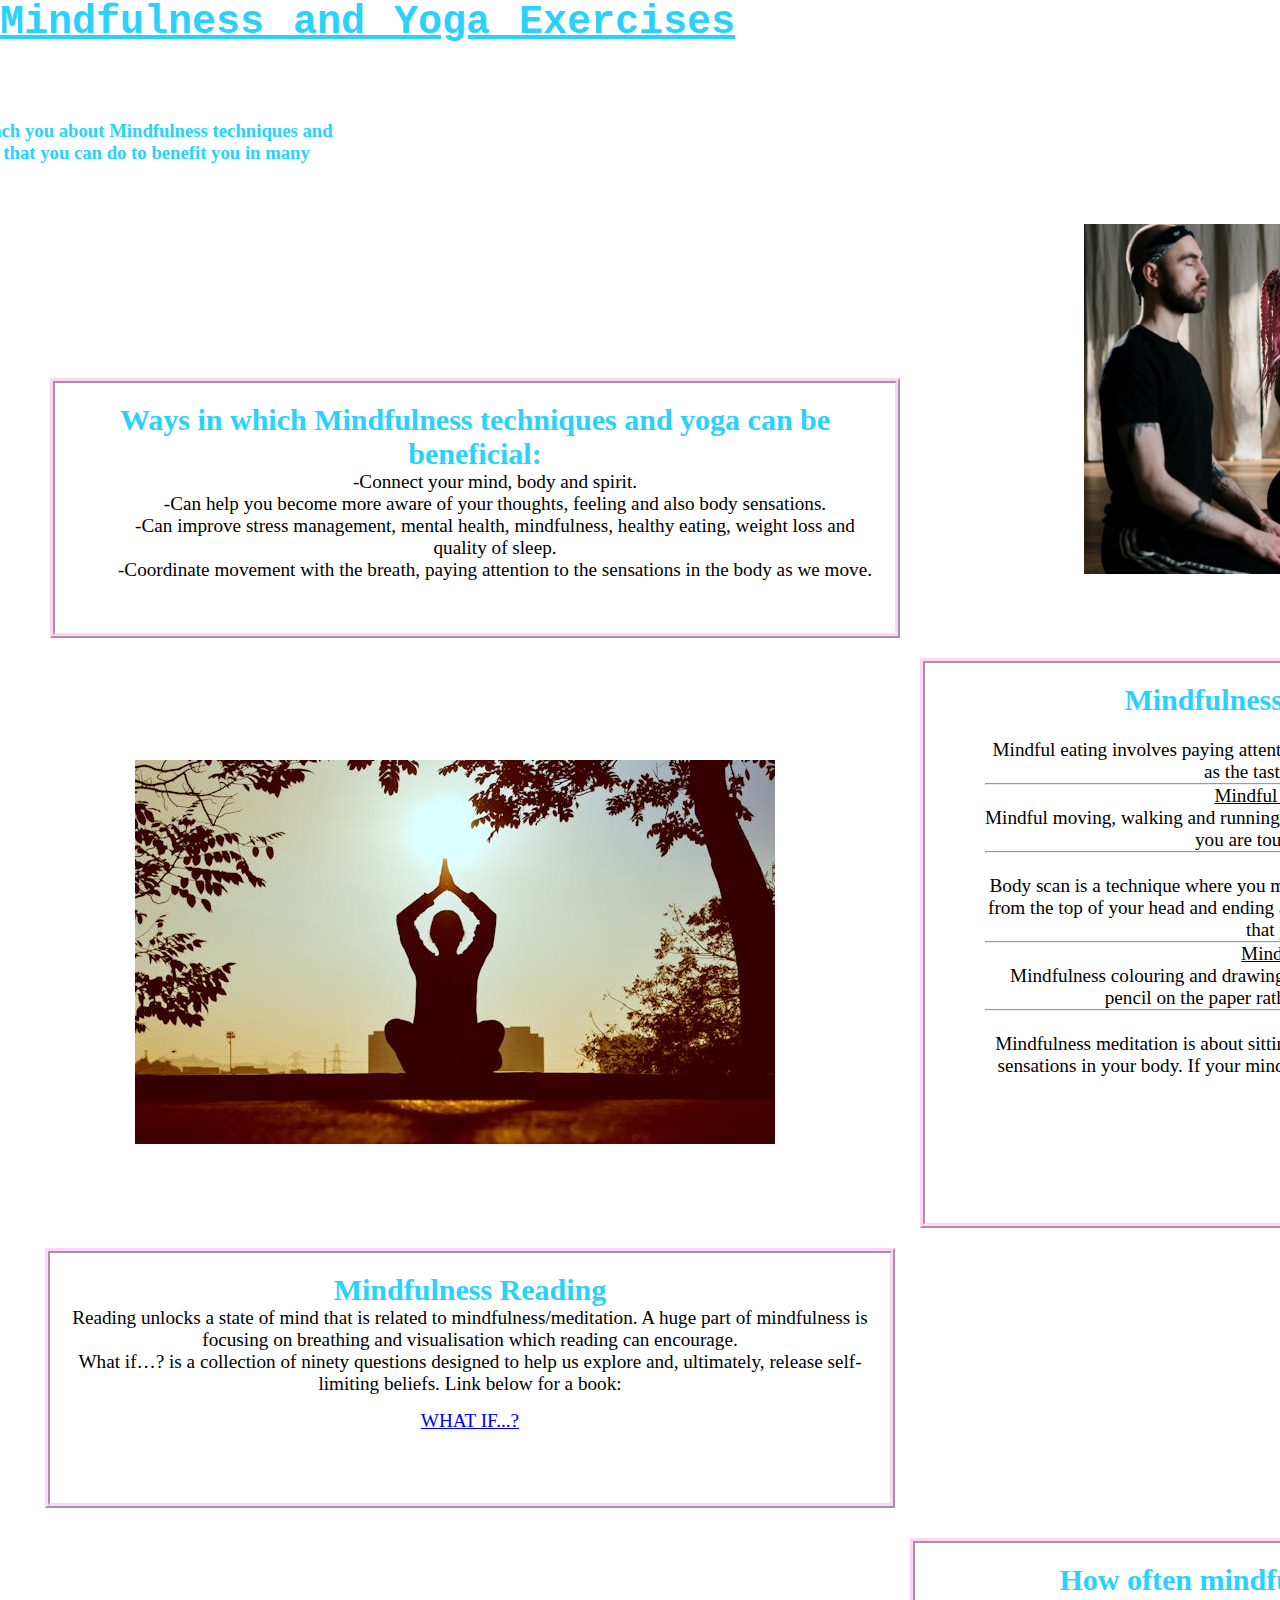
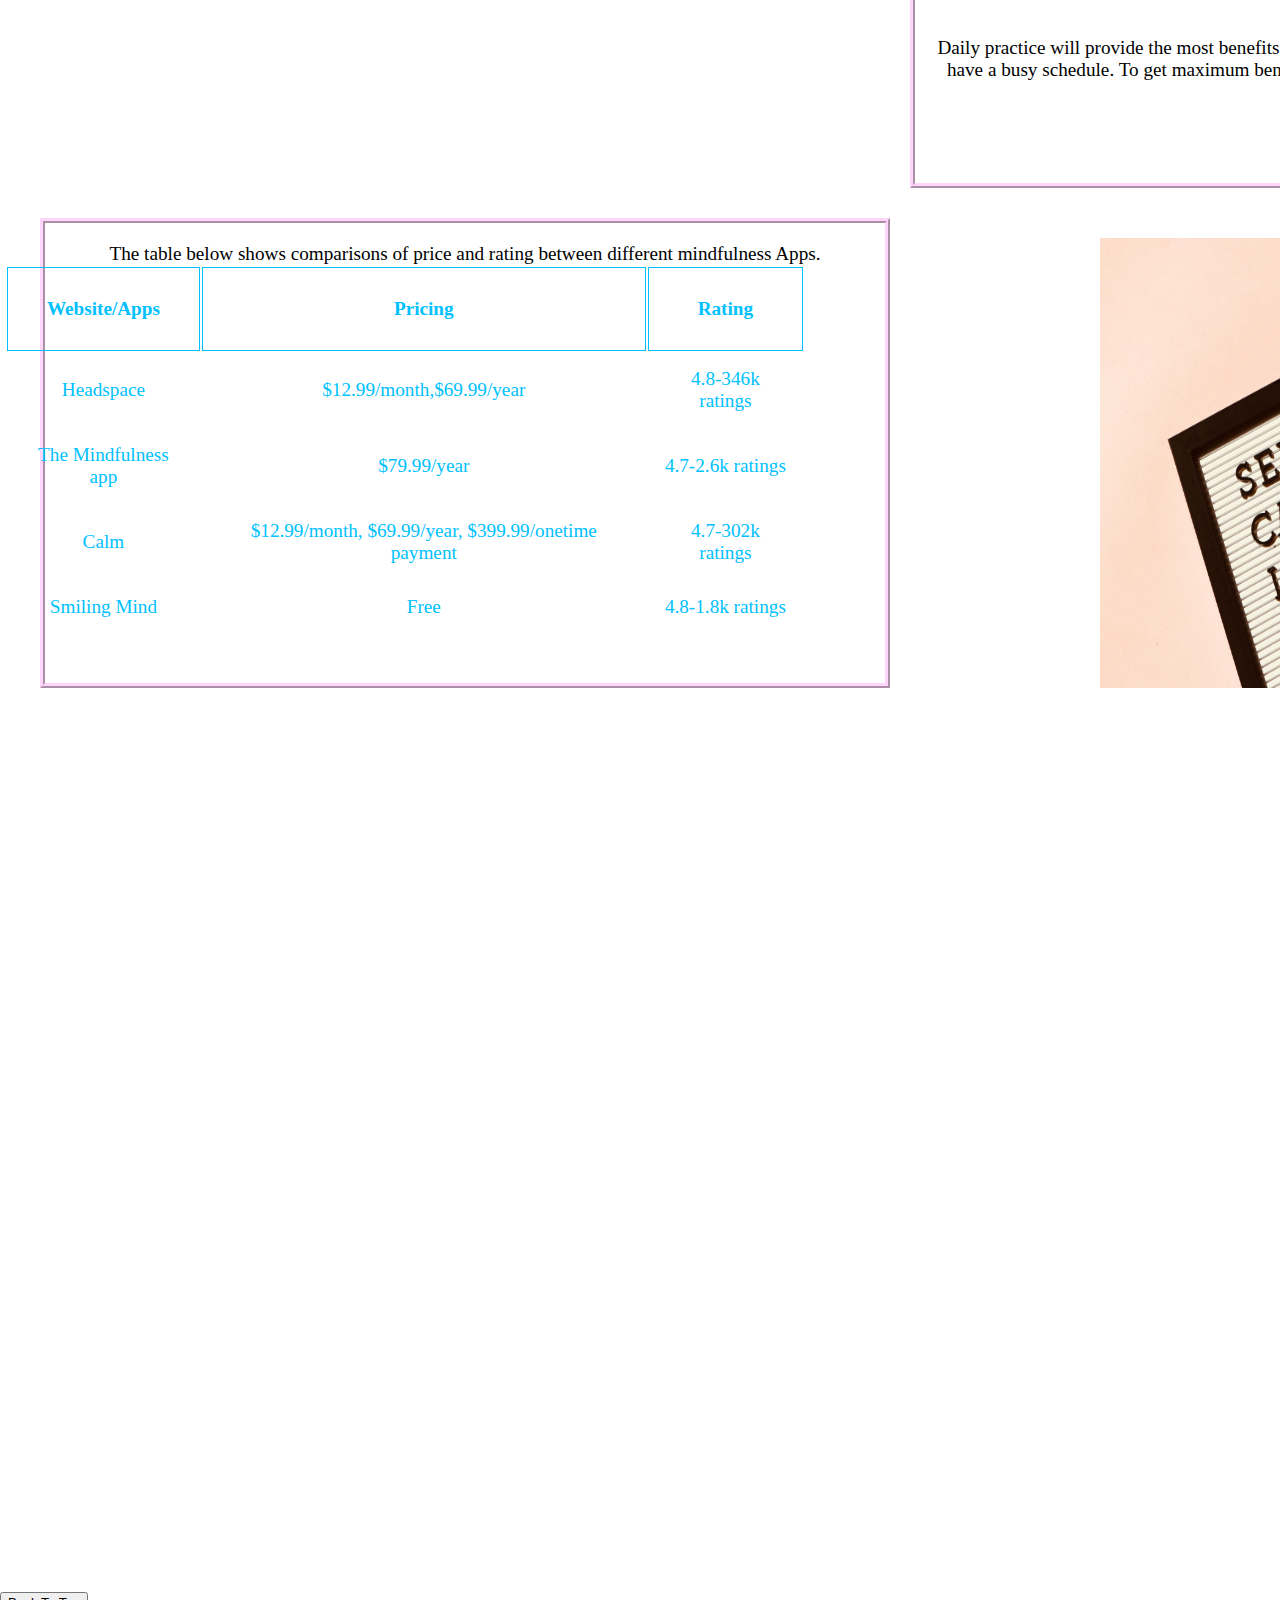
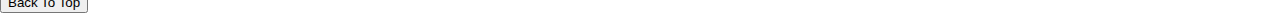
<file: index.html>
<!DOCTYPE html>
<html lang="en-US">
  <head>
   <title>Mindfulness and Yoga</title>
    <link rel="stylesheet" href="style.css">
  </head>
    <body>
 
   <nav class="navigation">
      <h1 id="return">Mindfulness and Yoga Exercises</h1>
    <div id="nav-div">
     <ul class="nav">
       <li><a href="index.html">Home</a></li>
       <li><a href="#benefit">Benefit</a></li>
       <li><a href="#exercises">Exercises</a></li>
       <li><a href="#frequency">Mindfulness Frequency</a></li>
       <li><a href="questions.html">Questions</a></li>
       <li><a href="yoga.html">Yoga</a></li>
     </ul>
    </div>
  </nav>
   
<!--introduction heading to website-->
  <section id="intro">
   <h3>This website will teach you about Mindfulness techniques and different yoga poses that you can do to benefit you in many different ways.</h3>
  </section>
    
     <img src="pexels-prasanthinturi-1051838.jpg" alt="person meditating with sun and trees">
     <img id="image3" src="pexels-cottonbro-4327033.jpg" alt="man and woman performing a yoga pose">
     <main>
       <!--section on different techniques with examples-->
     <div id="benefits">
     <h2>Ways in which Mindfulness techniques and yoga can be beneficial:</h2>
  
  <ol>
   <li>-Connect your mind, body and spirit.<br></li>
   <li>-Can help you become more aware of your thoughts, feeling and also body sensations.<br></li>
   <li>-Can improve stress management, mental health, mindfulness, healthy eating, weight loss and quality of sleep.<br></li>
   <li>-Coordinate movement with the breath, paying attention to the sensations in the body as we move.<br></li>
  </ol>
  </div>
  <!--section on mindfulness exercises, infomation about them in more detail with examples-->
  <div id="exercises">
   <h2>Mindfulness exercises you can try:</h2>
   <ul>
    <li class="exercise-example"><u>Mindful eating-</u></li>
   </ul>
   <ul>
    <li>Mindful eating involves paying attention to every aspect of what you are eating or drinking, such as the taste, texture and what it looks like.<br></li>
  </ul>
  <ul>
    <li class="exercise-example"><hr><u>Mindful moving, walking and running-</u></li>
  </ul>
    <ul>
    <li>Mindful moving, walking and running involves focusing on how your body is moving, the textures you are touching and the smells around you.<br></li>
    </ul>
    <ul>
    <li class="exercise-example"><hr><u>Body scan-</u></li>
   </ul>
    <ul>
    <li>Body scan is a technique where you move through your body focusing on different areas. Starting from the top of your head and ending at your toes feel the warmth, relaxation, tension and tingling that your body is experiencing.<br></li>
    </ul>
    <ul>
    <li class="exercise-example"><hr><u>Mindful colouring and drawing-</u></li>
   </ul>
    <ul>
    <li>Mindfulness colouring and drawing is about focusing on the colours and the sensation of the pencil on the paper rather than just drawing something in particular.<br></li>
    </ul>
    <ul>
    <li class="exercise-example"><hr><u>Mindful meditation-</u></li>
  </ul>
    <ul>
    <li>Mindfulness meditation is about sitting quietly and focusing on your breathing, thoughts and the sensations in your body. If your mind and thoughts start to wonder, bring your focus back to the present. </li>
    </ul>
   </div>
  <!--section on mindfulness reading and how that can befefit a person-->
  <div id="reading">
  <h2>Mindfulness Reading</h2>
  <p>
  Reading unlocks a state of mind that is related to mindfulness/meditation. A huge part of mindfulness is focusing on breathing and visualisation which reading can encourage. 
  </p>
  <p id="book">
  What if…? is a collection of ninety questions designed to help us explore and, ultimately, release self-limiting beliefs. Link below for a book: 
  </p>
  <a href="https://www.amazon.co.uk/WHAT-IF-Freedom-Self-Limiting-Beliefs-ebook/dp/B082WF4MPK/ref=sr_1_1?crid=5O2OFZYH8L6M&dib=eyJ2IjoiMSJ9.6NTPAZyIMgQUKUO2ZFawJiSO8ekHBEOop2cIZiwIy7E.BPeEpoVZJsIazrb9wqxGqD0Vy4Ox2Bj9Isj0LXWhlD4&dib_tag=se&keywords=what+if+book+marie+scott&qid=1716892881&sprefix=what+if+book+marie+scott%2Caps%2C972&sr=8-1">WHAT IF...?</a>
  </div>
  
  <div id="frequency">
  <h2 id="frequency-h">How often mindfulness should be practised</h2>
  <p>Daily practice will provide the most benefits however, practice 3 to 4 times per week particularly if you have a busy schedule. To get maximum benefits it is recommended to practise twice a day for around 20 minutes. </p>
  </div>
  
  
  <!--comparison of different websites and apps-->
  <div id="table-comparison">
  <p>
  The table below shows comparisons of price and rating between different mindfulness Apps.
  </p>

  <table>
    <tr>
     <th>Website/Apps</th>
     <th>Pricing</th>
     <th>Rating</th>
    </tr>
    <tr>
       <td>Headspace</td>
       <td>$12.99/month,$69.99/year</td>
       <td>4.8-346k ratings</td>
    </tr>
    <tr>
      <td>The Mindfulness app</td>
      <td>$79.99/year</td>
      <td>4.7-2.6k ratings</td>
    </tr>
    <tr>
      <td>Calm</td>
       <td>$12.99/month, $69.99/year, $399.99/onetime payment</td>
       <td>4.7-302k ratings</td>
    </tr>
    <tr>
       <td>Smiling Mind</td>
       <td>Free</td>
       <td>4.8-1.8k ratings</td>
    </tr>
  </table>
  </div>
</main>
 <img id="image2" src="pexels-mdsnmdsnmdsn-2821823.jpg" alt="image of writing saying 'self care isn't selfish'">
  
 

<!--button to return to top of the page-->
<footer>
  <nav>
  <form action="#return">
    <input type="submit" value="Back To Top">
  </form>
    </nav>
</footer>
</body>
</html>
</file>
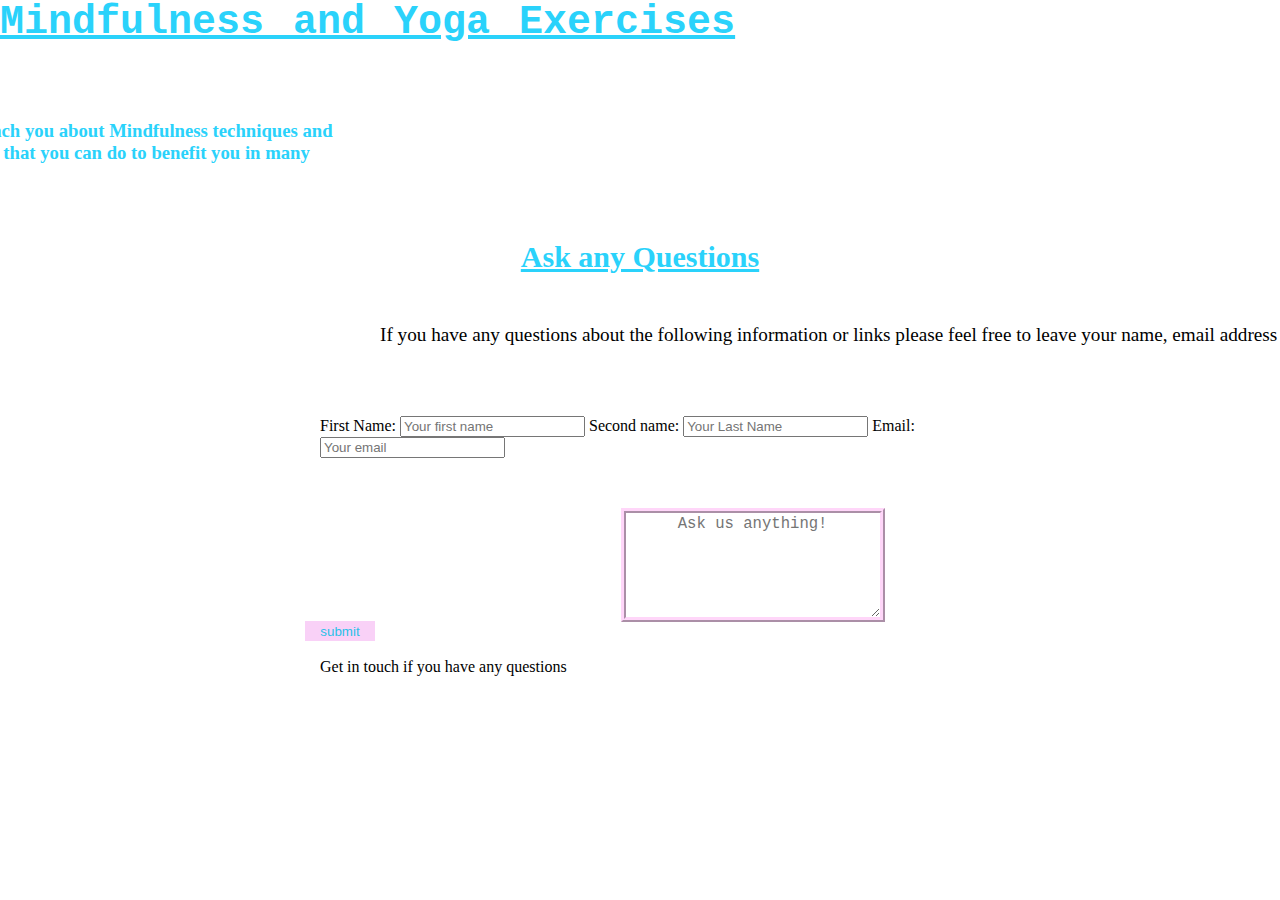
<file: questions.html>
<!DOCTYPE html>
<html lang="en-US">
  <head>
    <meta name="viewport" content="width=device-width, initial-scale=1.0">
    <meta name="description" content="Mindfulness and Yoga">
    <meta name="keywords" content="yoga, mindfulness, mindfulness and yoga">
    <link rel="stylesheet" href="style.css">
    <title>Mindfulness and Yoga</title>
  </head>
    <body>
 
      <nav class="navigation">
        <h1 id="return">Mindfulness and Yoga Exercises</h1>
        <ul class="nav">
          <li><a href="index.html">Home</a></li>
          <li><a href="#benefit">Benefit</a></li>
          <li><a href="#exercises">Exercises</a></li>
          <li><a href="#frequency">Mindfulness Frequency</a></li>
          <li><a href="questions.html">Questions</a></li>
          <li><a href="yoga.html">Yoga</a></li>
       </ul>
      </nav>

      <section id="intro">
        <h3>This website will teach you about Mindfulness techniques and different yoga poses that you can do to benefit you in many different ways.</h3>
      </section>
         
         
    
  <h4 id="ask-questions"><u>Ask any Questions</u></h4>
<p id="questions">If you have any questions about the following information or links please feel free to leave your name, email address and any questions.</p>
  <div class="container">
 <form action="action_page.php">
      
    <!--section on where user can input their name and email adress so they can ask any questions-->
      
   <label for="fname">First Name:</label>
   <input type="text" id="fname name="firstname placeholder="Your first name">
  
  <label for="lname">Second name:</label>
  <input type="text" id="lname" name="lastname" placeholder="Your Last Name">
      
  <label for="email-field">Email:</label>
  <input id="email-field" type="email" name="email" placeholder="Your email">
  
  <br>
  <!--textarea where user can input their question-->
  <label for="subject">Get in touch if you have any questions</label>
  <textarea id="subject" name="subject" placeholder="Ask us anything!"></textarea>
  <input id="questions-btn" type="submit" value="submit">
 </form>
  </div>

  
 </body>


<footer>
 
</footer>


</html>
</file>
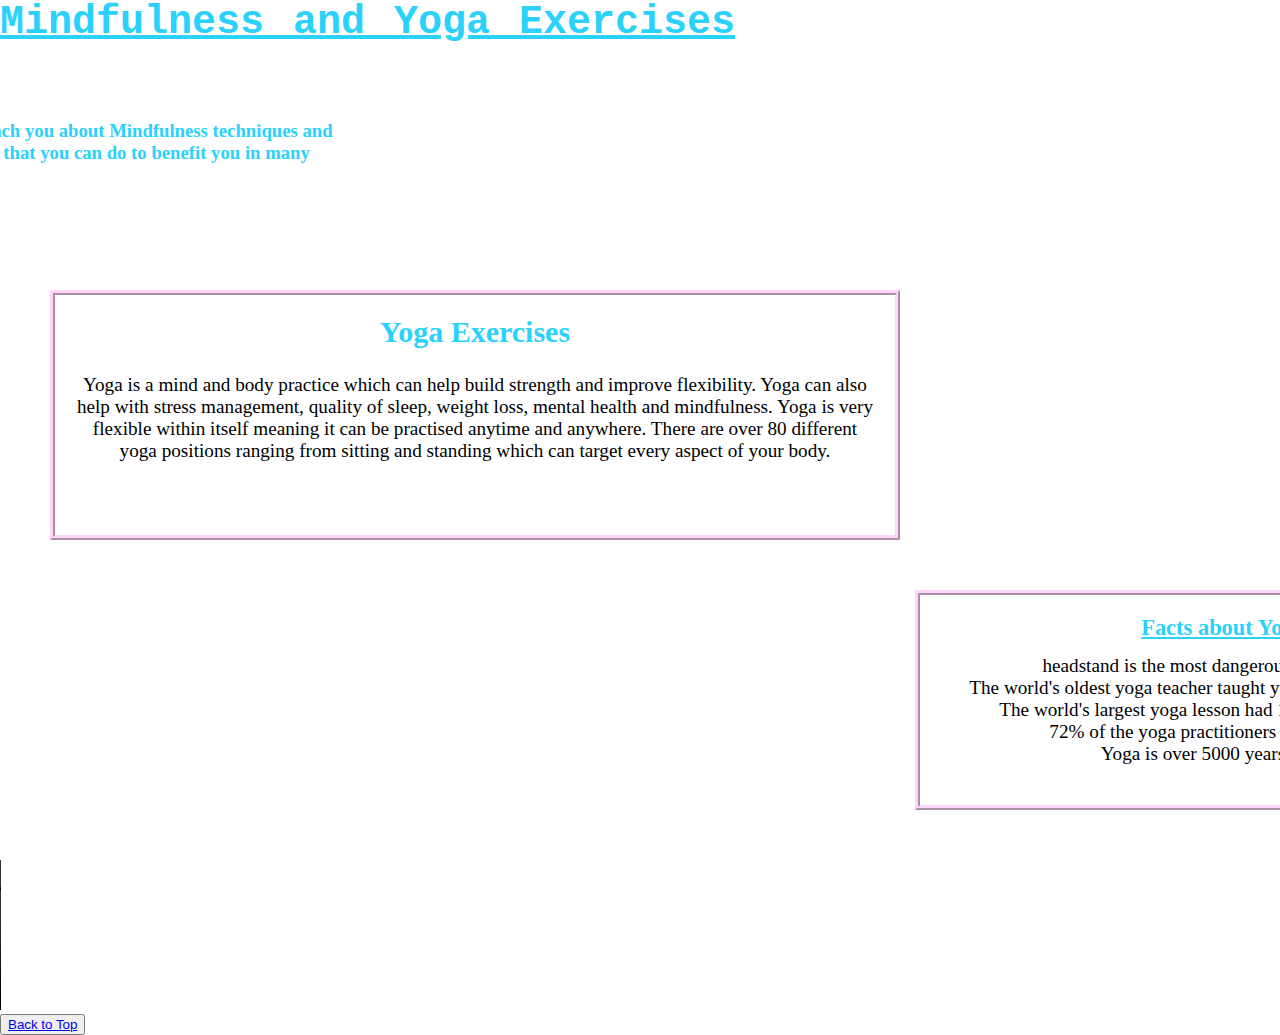
<file: yoga.html>
<!DOCTYPE html>
<html lang="en-US">
  <head>
   <title>Mindfulness and Yoga</title>
    <link rel="stylesheet" href="style.css">
  </head>
    <body>
 
     <nav class="navigation">
      <h1 id="return">Mindfulness and Yoga Exercises</h1>
        <ul class="nav">
          <li><a href="index.html">Home</a></li>
          <li><a href="#benefit">Benefit</a></li>
          <li><a href="#exercises">Exercises</a></li>
          <li><a href="#frequency">Mindfulness Frequency</a></li>
          <li><a href="questions.html">Questions</a></li>
          <li><a href="yoga.html">Yoga</a></li>
       </ul>
      </nav>  
      
      <!--introduction to yoga page-->
      <section id="intro">
        <h3>This website will teach you about Mindfulness techniques and different yoga poses that you can do to benefit you in many different ways.</h3>
        </section>
    
     <!--infomation on yoga and its benefits-->
  <div id="yoga-exercises">
   <h2 id="yoga-heading">Yoga Exercises</h2>
    <p>Yoga is a mind and body practice which can help build strength and improve flexibility. Yoga can also help with stress management, quality of sleep, weight loss, mental health and mindfulness. Yoga is very flexible within itself meaning it can be practised anytime and anywhere. There are over 80 different yoga positions ranging from sitting and standing which can target every aspect of your body.</p>
  </div>
<!--fun facts about yoga-->
 <div id="facts">
  <h3 id="yoga-title"><u>Facts about Yoga</u></h3>
   <ul id="yoga-facts">
    <li>headstand is the most dangerous yoga pose.</li><br>
    <li>The world's oldest yoga teacher taught yoga until she was 101.</li><br>
    <li>The world's largest yoga lesson had 100,984 attendees.</li><br>
    <li>72% of the yoga practitioners are woman.</li><br>
    <li> Yoga is over 5000 years old.</li>
   </ul>
 </div>
  
  <video src="https://www.youtube.com/watch?v=j7rKKpwdXNE" controls autoplay muted>
    <a href="https://www.youtube.com/watch?v=j7rKKpwdXNE">link to Yoga video</a>
  </video>
  

  <nav>
  <button>
   <a href="#return">Back to Top</a>
  </button>
  </nav>
  
  
 </body>


<footer>
 
</footer>


</html>
</file>
<file: style.css>
*{
  margin:auto;
}

header{
  text-align: center;
  align-items:center;
  padding: 25px;
}
/*styling of each naviagtiob element*/
.navigation{
height:70px;
width:100%;
word-spacing: 5px;
}

.navigation ul {
  position: fixed;
  top: 0px;
  left: -200px;
  word-spacing: 5px;
  background-color: rgb(255, 214, 249);
  width: 450px;
  height: 30px;
  overflow: hidden;
  margin: auto;
  left: 1400px;
  text-align: center;
}

.nav .navigation a{
text-decoration: none;
position: relative;
right: 20px;
padding:0px 20px;
}

#nav-div{
display: flex;
list-style: none;
display: inline-block;
text-align: center;
align-items: center;
justify-content: space-between;
}

li, a{
  list-style: none;
  display: inline;
  align-items: center;
  margin-top: 10px;
}

#intro h3{
text-align: left;
position: relative;
left: -550px;
margin-top: 30px;
}
/*mindfulness and yoga exercises main heading styling*/
h1{
  color: #2AD2FB;
  text-align: left;
  text-decoration: underline;
  font-family: monospace;
  font-size: 40px;
}

h2{
  color: #2AD2FB;
  text-align: center;
  font-size: 30px;
}

h3{
  color: #2AD2FB ;
  border-style: none;
  text-align:right;
  width:500px;
  height:100px;
}

h4{
  text-align: center;
  color: #2AD2FB;
  font-size: 30px;
}

body{
  background-color: white;
}

section{
 padding: 20px;
 width:50%
}

aside{
  width:50%;
  overflow:none;
}

div{
  padding: 20px;
  margin:auto;
  width:50%;
}
/*these sections have similar styling apart from position so the look is consistent*/
#exercises {
  text-align: center;
  border: 2px;
  border-style: ridge;
  border-color: rgb(255, 214, 249);
  border-radius: round;
  margin:50px;
  border-spacing: 70px;
  border-width: 5px;
  height: 520px;
  width: 800px;
  position: relative;
  right: -870px;
  top: -330px;
  font-size: larger;
}

#benefits{
  text-align: center;
  border: 2px;
  border-style: ridge;
  border-color: rgb(255, 214, 249);
  border-radius: round;
  margin:50px;
  border-spacing: 70px;
  border-width: 5px;
  height: 210px;
  width:800px;
  position: relative;
  top: -300px;
  font-size: larger;
}


#subject{
  text-align: center;
  border: 2px;
  border-style: ridge;
  border-color: rgb(255, 214, 249);
  border-radius: round;
  margin:50px;
  border-spacing: 70px;
  border-width: 5px;
  height: 100px;
  width:250px;
  font-size: larger;
}


#table-comparison{
  text-align: center;
  border: 2px;
  border-style: ridge;
  border-color: rgb(255, 214, 249);
  border-radius: round;
  margin:50px;
  border-spacing: 70px;
  border-width: 5px;
  height: 420px;
  width:800px;
  position: relative;
  top: -400px;
  left: -10px;
  font-size: larger;
}

#reading{
  text-align: center;
  border: 2px;
  border-style: ridge;
  border-color: rgb(255, 214, 249);
  border-radius: round;
  margin:50px;
  border-spacing: 70px;
  border-width: 5px;
  height: 210px;
  width:800px;
  position: relative;
  top: -360px;
  left: -5px;
  font-size: larger;
}

#frequency{
  text-align: center;
  border: 2px;
  border-style: ridge;
  border-color: rgb(255, 214, 249);
  border-radius: round;
  margin:50px;
  border-spacing: 70px;
  border-width: 5px;
  height: 200px;
  width:800px;
  position: relative;
  left: 860px;
  top: -380px;
  font-size: larger;
}

#facts{
  text-align: center;
  border: 2px;
  border-style: ridge;
  border-color: rgb(255, 214, 249);
  border-radius: round;
  margin:50px;
  border-spacing: 70px;
  border-width: 5px;
  height: 170px;
  width:530px;
  font-size: larger;
  position: relative;
  left: 865px;
}

#yoga-exercises{
  text-align: center;
  border: 2px;
  border-style: ridge;
  border-color: rgb(255, 214, 249);
  border-radius: round;
  margin:50px;
  border-spacing: 70px;
  border-width: 5px;
  height: 200px;
  width:800px;
  padding: 20px;
  font-size: larger;
}

.exercise-example li{
  text-decoration:underline;
  color: #00C1FF;
}
/*position, color styling for table of comparisons*/
th,
td
{
  padding: 15px;
  text-align: center;
  border: 5px;
  color: #00C1FF;
  position: relative;
  left: -60px;
  /*margin-left&right 0*/
}

tr:hover {
  background-color: #F9D1F7;
  }
  
  table tr,th {
    border: 1px solid;
    padding: 30px;
    margin: auto;
  }
  
li{
  list-style: none;
}

 img{
  position: relative;
  top: 520px;
  left: 135px;
 }

 #frequency-h{
  margin-bottom: 40px;
 }
/*styling for book url*/
 #book{
  margin-bottom: 15px;
 }

 #btn{
  background-color: #F9D1F7;
  color:#2AD2FB;
  position: relative;
  left: 900px;
  top: -700px;
  border-style: none;
  width: 150px;
  height: 70px;
  font-size:x-large;
 }

 #yoga-heading{
  margin-bottom: 25px;
 }

 #yoga-title{
  position: relative;
  left: -150px;
 }

 #yoga-facts{
  position: relative;
  bottom: 60px;
  left: -15px;
 }

 #ask-questions{
  margin-bottom: 50px;
 }

 #questions{
  font-size: larger;
  position: relative;
  left: 380px;
  margin-bottom: 50px;;
 }

 #subject{
  margin-top: 50px;
 }

 #questions-btn{
  background-color: #F9D1F7;
  color: #29c1e7;
  border-style: none;
  width: 70px;
  height: 20px;
  position: relative;
  top: -55px;
  left: -15px;
 }
/*adding styling to images (positioning)*/
 #image2{
  height: 450px;
  width:500px;
  position: relative;
  left: 1100px;
  top: -900px;
 }

 #image3{
  height: 350px;
  width: 500px;
  position: relative;
  top: -50px;
  left: 440px;
 }
</file>
